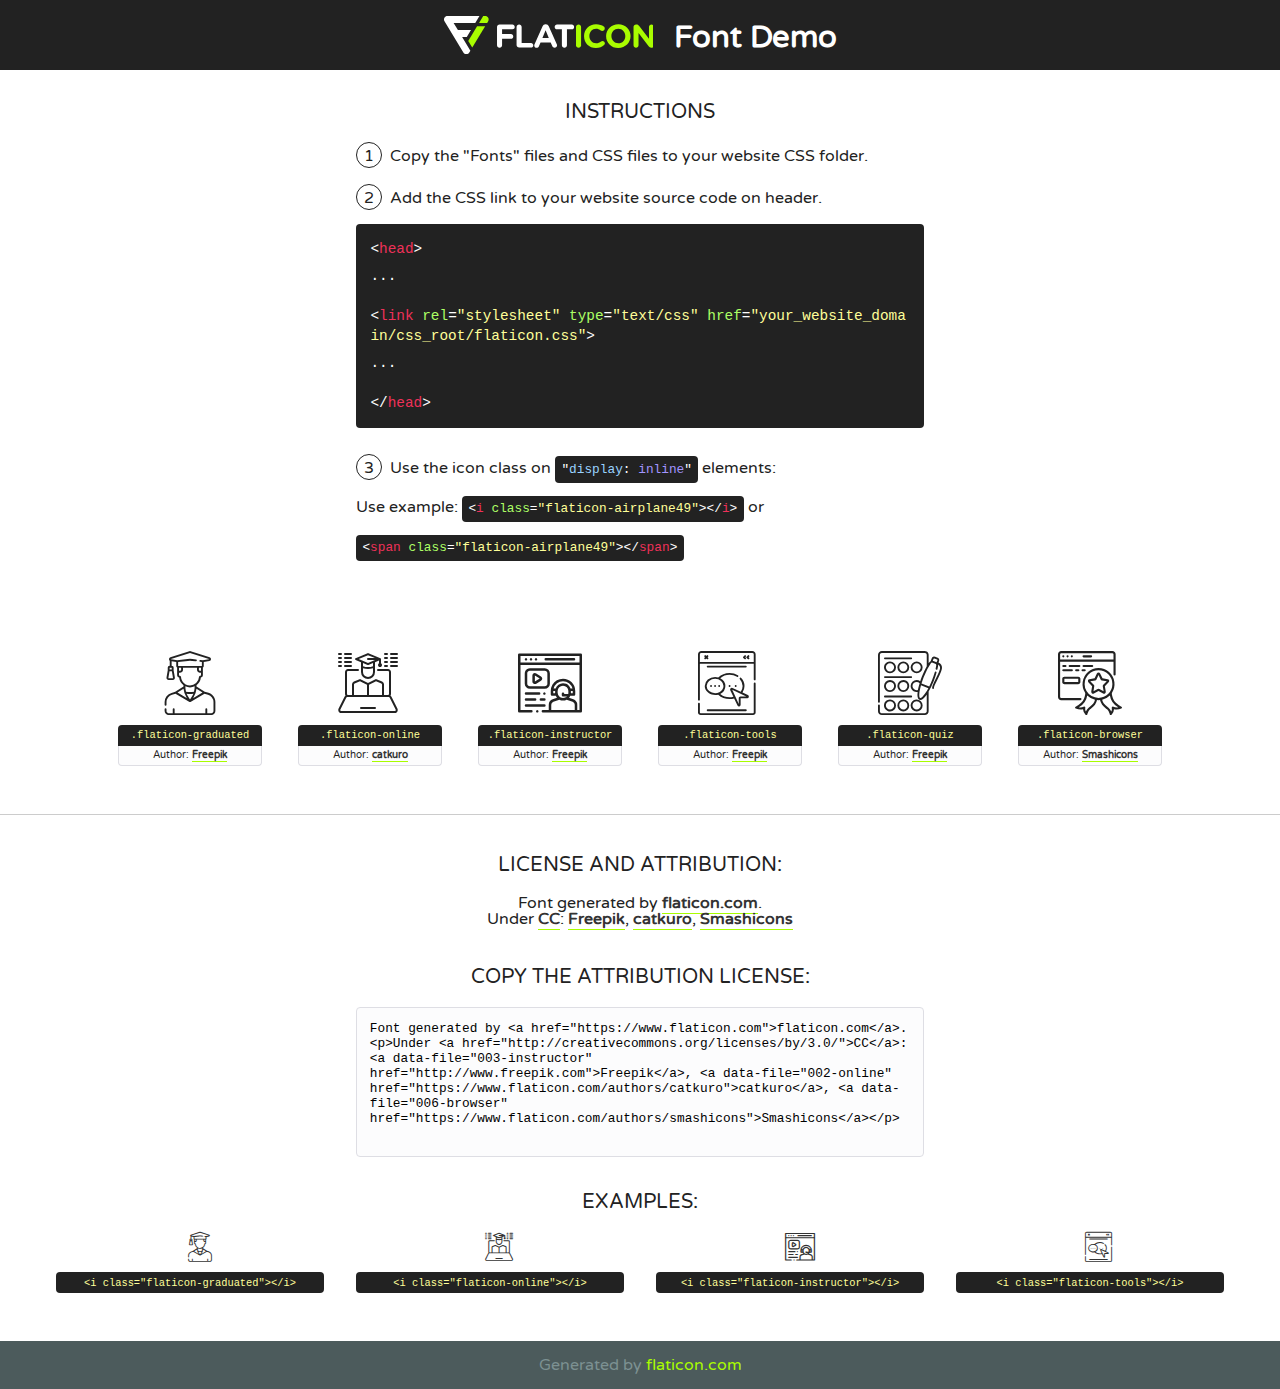
<file: studylab-main/fonts/flaticon/font/flaticon.html>
<!DOCTYPE html>
<!--
  Flaticon icon font: Flaticon
  Creation date: 17/09/2020 05:03
-->
<html>
<!DOCTYPE html>
<html>

<head>
    <title>Flaticon WebFont</title>
    <link href="http://fonts.googleapis.com/css?family=Varela+Round" rel="stylesheet" type="text/css" />
    <link rel="stylesheet" type="text/css" href="flaticon.css">
    <meta charset="UTF-8">
    <style>
    html, body, div, span, applet, object, iframe,
    h1, h2, h3, h4, h5, h6, p, blockquote, pre,
    a, abbr, acronym, address, big, cite, code,
    del, dfn, em, img, ins, kbd, q, s, samp,
    small, strike, strong, sub, sup, tt, var,
    b, u, i, center,
    dl, dt, dd, ol, ul, li,
    fieldset, form, label, legend,
    table, caption, tbody, tfoot, thead, tr, th, td,
    article, aside, canvas, details, embed, 
    figure, figcaption, footer, header, hgroup, 
    menu, nav, output, ruby, section, summary,
    time, mark, audio, video {
        margin: 0;
        padding: 0;
        border: 0;
        font-size: 100%;
        font: inherit;
        vertical-align: baseline;
    }
    /* HTML5 display-role reset for older browsers */
    article, aside, details, figcaption, figure, 
    footer, header, hgroup, menu, nav, section {
        display: block;
    }
    body {
        line-height: 1;
    }
    ol, ul {
        list-style: none;
    }
    blockquote, q {
        quotes: none;
    }
    blockquote:before, blockquote:after,
    q:before, q:after {
        content: '';
        content: none;
    }
    table {
        border-collapse: collapse;
        border-spacing: 0;
    }
    body {
        font-family: 'Varela Round', Helvetica, Arial, sans-serif;
        font-size: 16px;
        color: #222;
    }
    a {
        color: #333;
        border-bottom: 1px solid #a9fd00;
        font-weight: bold;
        text-decoration: none;
    }
    * {
        -moz-box-sizing: border-box;
        -webkit-box-sizing: border-box;
        box-sizing: border-box;
        margin: 0;
        padding: 0;
    }
    [class^="flaticon-"]:before, [class*=" flaticon-"]:before, [class^="flaticon-"]:after, [class*=" flaticon-"]:after {
        font-family: Flaticon;
        font-size: 30px;
        font-style: normal;
        margin-left: 20px;
        color: #333;
    }
    .wrapper {
        max-width: 600px;
        margin: auto;
        padding: 0 1em;
    }
    .title {
        font-size: 1.25em;
        text-align: center;
        margin-bottom: 1em;
        text-transform: uppercase;
    }
    header {
        text-align: center;
        background-color: #222;
        color: #fff;
        padding: 1em;
    }
    header .logo {
        width: 210px;
        height: 38px;
        display: inline-block;
        vertical-align: middle;
        margin-right: 1em;
        border: none;
    }
    header strong {
        font-size: 1.95em;
        font-weight: bold;
        vertical-align: middle;
        margin-top: 5px;
        display: inline-block;
    }
    .demo {
        margin: 2em auto;
        line-height: 1.25em;
    }
    .demo ul li {
        margin-bottom: 1em;
    }
    .demo ul li .num {
        color: #222;
        border-radius: 20px;
        display: inline-block;
        width: 26px;
        padding: 3px;
        height: 26px;
        text-align: center;
        margin-right: 0.5em;
        border: 1px solid #222;
    }
    .demo ul li code {
        background-color: #222;
        border-radius: 4px;
        padding: 0.25em 0.5em;
        display: inline-block;
        color: #fff;
        font-family: Consolas,Monaco,Lucida Console,Liberation Mono,DejaVu Sans Mono,Bitstream Vera Sans Mono,Courier New, monospace;
        font-weight: lighter;
        margin-top: 1em;
        font-size: 0.8em;
        word-break: break-all;
    }
    .demo ul li code.big {
        padding: 1em;
        font-size: 0.9em;
    }
    .demo ul li code .red {
        color: #EF3159;
    }
    .demo ul li code .green {
        color: #ACFF65;
    }
    .demo ul li code .yellow {
        color: #FFFF99;
    }
    .demo ul li code .blue {
        color: #99D3FF;
    }
    .demo ul li code .purple {
        color: #A295FF;
    }
    .demo ul li code .dots {
        margin-top: 0.5em;
        display: block;
    }
    #glyphs {
        border-bottom: 1px solid #ccc;
        padding: 2em 0;
        text-align: center;
    }
    .glyph {
        display: inline-block;
        width: 9em;
        margin: 1em;
        text-align: center;
        vertical-align: top;
        background: #FFF;
    }
    .glyph .glyph-icon {
        padding: 10px;
        display: block;
        font-family:"Flaticon";
        font-size: 64px;
        line-height: 1;
    }
    .glyph .glyph-icon:before {
        font-size: 64px;
        color: #222;
        margin-left: 0;
    }
    .class-name {
        font-size: 0.65em;
        background-color: #222;
        color: #fff;
        border-radius: 4px 4px 0 0;
        padding: 0.5em;
        color: #FFFF99;
        font-family: Consolas,Monaco,Lucida Console,Liberation Mono,DejaVu Sans Mono,Bitstream Vera Sans Mono,Courier New, monospace;
    }
    .author-name {
        font-size: 0.6em;
        background-color: #fcfcfd;
        border: 1px solid #DEDEE4;
        border-top: 0;
        border-radius: 0 0 4px 4px;
        padding: 0.5em;
    }
    .class-name:last-child {
        font-size: 10px;
        color:#888;
    }
    .class-name:last-child a {
        font-size: 10px;
        color:#555;
    }
    .class-name:last-child a:hover {
        color:#a9fd00;
    }
    .glyph > input {
        display: block;
        width: 100px;
        margin: 5px auto;
        text-align: center;
        font-size: 12px;
        cursor: text;
    }
    .glyph > input.icon-input {
        font-family:"Flaticon";
        font-size: 16px;
        margin-bottom: 10px;
    }
    .attribution .title {
        margin-top: 2em;
    }
    .attribution textarea {
        background-color: #fcfcfd;
        padding: 1em;
        border: none;
        box-shadow: none;
        border: 1px solid #DEDEE4;
        border-radius: 4px;
        resize: none;
        width: 100%;
        height: 150px;
        font-size: 0.8em;
        font-family: Consolas,Monaco,Lucida Console,Liberation Mono,DejaVu Sans Mono,Bitstream Vera Sans Mono,Courier New, monospace;
        -webkit-appearance: none;
    }
    .iconsuse {
        margin: 2em auto;
        text-align: center;
        max-width: 1200px;
    }
    .iconsuse:after {
        content: '';
        display: table;
        clear: both;
    }
    .iconsuse .image {
        float: left;
        width: 25%;
        padding: 0 1em;
    }
    .iconsuse .image p {
        margin-bottom: 1em;
    }
    .iconsuse .image span {
        display: block;
        font-size: 0.65em;
        background-color: #222;
        color: #fff;
        border-radius: 4px;
        padding: 0.5em;
        color: #FFFF99;
        margin-top: 1em;
        font-family: Consolas,Monaco,Lucida Console,Liberation Mono,DejaVu Sans Mono,Bitstream Vera Sans Mono,Courier New, monospace;
    }
    #footer {
        text-align: center;
        background-color: #4C5B5C;
        color: #7c9192;
        padding: 1em;
    }
    #footer a {
        border: none;
        color: #a9fd00;
        font-weight: normal;
    }
    @media (max-width: 960px) {
        .iconsuse .image {
            width: 50%;
        }
    }
    @media (max-width: 560px) {
        .iconsuse .image {
            width: 100%;
        }
    }
    </style>
</head>

<body class="characters-off">

    <header>
        <a href="https://www.flaticon.com" target="_blank" class="logo">
            <svg version="1.1" xmlns="http://www.w3.org/2000/svg" xmlns:xlink="http://www.w3.org/1999/xlink" xmlns:a="http://ns.adobe.com/AdobeSVGViewerExtensions/3.0/" viewBox="0 0 560.875 102.036" enable-background="new 0 0 560.875 102.036" xml:space="preserve">
                <defs>
                </defs>
                <g>
                    <g class="letters">
                        <path fill="#ffffff" d="M141.596,29.675c0-3.777,2.985-6.767,6.764-6.767h34.438c3.426,0,6.15,2.728,6.15,6.15
                        c0,3.43-2.724,6.149-6.15,6.149h-27.674v13.091h23.719c3.429,0,6.151,2.724,6.151,6.15c0,3.43-2.723,6.149-6.151,6.149h-23.719
                        v17.574c0,3.773-2.986,6.761-6.764,6.761c-3.779,0-6.764-2.989-6.764-6.761V29.675z"></path>
                        <path fill="#ffffff" d="M193.844,29.149c0-3.781,2.985-6.767,6.764-6.767c3.776,0,6.763,2.985,6.763,6.767v42.957h25.039
                        c3.426,0,6.149,2.726,6.149,6.153c0,3.425-2.723,6.15-6.149,6.15h-31.802c-3.779,0-6.764-2.986-6.764-6.768V29.149z"></path>
                        <path fill="#ffffff" d="M241.891,75.71l21.438-48.407c1.492-3.341,4.215-5.357,7.906-5.357h0.792
                        c3.686,0,6.323,2.017,7.815,5.357l21.439,48.407c0.436,0.967,0.701,1.845,0.701,2.723c0,3.602-2.809,6.501-6.414,6.501
                        c-3.161,0-5.269-1.845-6.499-4.655l-4.132-9.661h-27.059l-4.301,10.102c-1.144,2.631-3.426,4.214-6.237,4.214
                        c-3.517,0-6.24-2.81-6.24-6.325C241.1,77.64,241.451,76.677,241.891,75.71z M279.932,58.666l-8.521-20.297l-8.526,20.297H279.932
                        z"></path>
                        <path fill="#ffffff" d="M314.864,35.387H301.86c-3.429,0-6.239-2.813-6.239-6.238c0-3.429,2.811-6.24,6.239-6.24h39.533
                        c3.426,0,6.237,2.811,6.237,6.24c0,3.425-2.811,6.238-6.237,6.238h-13.001v42.785c0,3.773-2.99,6.761-6.764,6.761
                        c-3.779,0-6.764-2.989-6.764-6.761V35.387z"></path>
                        <path fill="#A9FD00" d="M352.615,29.149c0-3.781,2.985-6.767,6.767-6.767c3.774,0,6.761,2.985,6.761,6.767v49.024
                        c0,3.773-2.987,6.761-6.761,6.761c-3.781,0-6.767-2.989-6.767-6.761V29.149z"></path>
                        <path fill="#A9FD00" d="M374.132,53.836v-0.179c0-17.481,13.178-31.801,32.065-31.801c9.22,0,15.459,2.458,20.557,6.238
                        c1.402,1.054,2.637,2.985,2.637,5.357c0,3.692-2.985,6.59-6.681,6.59c-1.845,0-3.071-0.702-4.044-1.319
                        c-3.776-2.813-7.729-4.393-12.562-4.393c-10.364,0-17.831,8.611-17.831,19.154v0.173c0,10.542,7.291,19.329,17.831,19.329
                        c5.715,0,9.492-1.756,13.359-4.834c1.049-0.874,2.458-1.491,4.039-1.491c3.429,0,6.325,2.813,6.325,6.236
                        c0,2.106-1.056,3.78-2.282,4.834c-5.539,4.834-12.036,7.733-21.878,7.733C387.572,85.464,374.132,71.493,374.132,53.836z"></path>
                        <path fill="#A9FD00" d="M433.009,53.836v-0.179c0-17.481,13.79-31.801,32.766-31.801c18.981,0,32.592,14.143,32.592,31.628v0.173
                        c0,17.483-13.785,31.807-32.769,31.807C446.625,85.464,433.009,71.32,433.009,53.836z M484.224,53.836v-0.179
                        c0-10.539-7.725-19.326-18.626-19.326c-10.893,0-18.449,8.611-18.449,19.154v0.173c0,10.542,7.73,19.329,18.626,19.329
                        C476.676,72.986,484.224,64.378,484.224,53.836z"></path>
                        <path fill="#A9FD00" d="M506.233,29.321c0-3.774,2.99-6.763,6.767-6.763h1.401c3.252,0,5.183,1.583,7.029,3.953l26.093,34.265
                        V29.059c0-3.692,2.99-6.677,6.681-6.677c3.683,0,6.671,2.985,6.671,6.677v48.934c0,3.78-2.987,6.765-6.764,6.765h-0.436
                        c-3.257,0-5.188-1.581-7.034-3.953l-27.056-35.492v32.944c0,3.687-2.985,6.676-6.678,6.676c-3.683,0-6.673-2.989-6.673-6.676
                        V29.321z"></path>
                    </g>
                    <g class="insignia">
                        <path fill="#ffffff" d="M48.372,56.137h12.517l11.156-18.537H37.186L25.688,18.539h57.825L94.668,0H9.271
                        C5.925,0,2.842,1.801,1.198,4.716c-1.644,2.907-1.593,6.482,0.134,9.343l50.38,83.501c1.678,2.781,4.689,4.476,7.938,4.476
                        c3.246,0,6.257-1.695,7.935-4.476l2.898-4.804L48.372,56.137z"></path>
                        <g class="i">
                            <path fill="#A9FD00" d="M93.575,18.539h0.031v0.004l21.652,0.004l2.705-4.488c1.727-2.861,1.778-6.436,0.133-9.343
                            C116.454,1.801,113.371,0,110.026,0h-5.294L93.575,18.539z"></path>
                            <polygon fill="#A9FD00" points="88.291,27.356 64.725,66.486 75.519,84.404 109.942,27.356"></polygon>
                        </g>
                    </g>
                </g>
            </svg>
        </a>
        <strong>Font Demo</strong>
    </header>


    <section class="demo wrapper">

        <p class="title">Instructions</p>

        <ul>
            <li>
                <span class="num">1</span>Copy the "Fonts" files and CSS files to your website CSS folder.
            </li>
            <li>
                <span class="num">2</span>Add the CSS link to your website source code on header.
                <code class="big">
                    &lt;<span class="red">head</span>&gt;
                    <br/><span class="dots">...</span>
                    <br/>&lt;<span class="red">link</span> <span class="green">rel</span>=<span class="yellow">"stylesheet"</span> <span class="green">type</span>=<span class="yellow">"text/css"</span> <span class="green">href</span>=<span class="yellow">"your_website_domain/css_root/flaticon.css"</span>&gt;
                    <br/><span class="dots">...</span>
                    <br/>&lt;/<span class="red">head</span>&gt;
                </code>
            </li>

            <li>
                <p>
                    <span class="num">3</span>Use the icon class on <code>"<span class="blue">display</span>:<span class="purple"> inline</span>"</code> elements:
                    <br />
                    Use example: <code>&lt;<span class="red">i</span> <span class="green">class</span>=<span class="yellow">&quot;flaticon-airplane49&quot;</span>&gt;&lt;/<span class="red">i</span>&gt;</code> or <code>&lt;<span class="red">span</span> <span class="green">class</span>=<span class="yellow">&quot;flaticon-airplane49&quot;</span>&gt;&lt;/<span class="red">span</span>&gt;</code>
            </li>
        </ul>

    </section>




   <section id="glyphs">          
    
      
        <div class="glyph"><div class="glyph-icon flaticon-graduated"></div>
            <div class="class-name">.flaticon-graduated</div>
            <div class="author-name">Author: <a data-file="001-graduated" href="http://www.freepik.com">Freepik</a> </div> 
        </div>        
        
        <div class="glyph"><div class="glyph-icon flaticon-online"></div>
            <div class="class-name">.flaticon-online</div>
            <div class="author-name">Author: <a data-file="002-online" href="https://www.flaticon.com/authors/catkuro">catkuro</a> </div> 
        </div>        
        
        <div class="glyph"><div class="glyph-icon flaticon-instructor"></div>
            <div class="class-name">.flaticon-instructor</div>
            <div class="author-name">Author: <a data-file="003-instructor" href="http://www.freepik.com">Freepik</a> </div> 
        </div>        
        
        <div class="glyph"><div class="glyph-icon flaticon-tools"></div>
            <div class="class-name">.flaticon-tools</div>
            <div class="author-name">Author: <a data-file="004-tools" href="http://www.freepik.com">Freepik</a> </div> 
        </div>        
        
        <div class="glyph"><div class="glyph-icon flaticon-quiz"></div>
            <div class="class-name">.flaticon-quiz</div>
            <div class="author-name">Author: <a data-file="005-quiz" href="http://www.freepik.com">Freepik</a> </div> 
        </div>        
        
        <div class="glyph"><div class="glyph-icon flaticon-browser"></div>
            <div class="class-name">.flaticon-browser</div>
            <div class="author-name">Author: <a data-file="006-browser" href="https://www.flaticon.com/authors/smashicons">Smashicons</a> </div> 
        </div>        
        

    </section>



    <section class="attribution wrapper"   style="text-align:center;">

      <div class="title">License and attribution:</div><div class="attrDiv">Font generated by <a href="https://www.flaticon.com">flaticon.com</a>. <div><p>Under <a href="http://creativecommons.org/licenses/by/3.0/">CC</a>: <a data-file="003-instructor" href="http://www.freepik.com">Freepik</a>, <a data-file="002-online" href="https://www.flaticon.com/authors/catkuro">catkuro</a>, <a data-file="006-browser" href="https://www.flaticon.com/authors/smashicons">Smashicons</a></p>  </div>
      </div>
      <div class="title">Copy the Attribution License:</div>

    <textarea onclick="this.focus();this.select();">Font generated by &lt;a href=&quot;https://www.flaticon.com&quot;&gt;flaticon.com&lt;/a&gt;. <p>Under <a href="http://creativecommons.org/licenses/by/3.0/">CC</a>: <a data-file="003-instructor" href="http://www.freepik.com">Freepik</a>, <a data-file="002-online" href="https://www.flaticon.com/authors/catkuro">catkuro</a>, <a data-file="006-browser" href="https://www.flaticon.com/authors/smashicons">Smashicons</a></p>  
     </textarea>

    </section>

    <section class="iconsuse">

          <div class="title">Examples:</div>            
             
            <div class="image">
                <p>
                    <i class="glyph-icon flaticon-graduated"></i> 
                    <span>&lt;i class=&quot;flaticon-graduated&quot;&gt;&lt;/i&gt;</span>
                </p>
            </div>
            
            <div class="image">
                <p>
                    <i class="glyph-icon flaticon-online"></i> 
                    <span>&lt;i class=&quot;flaticon-online&quot;&gt;&lt;/i&gt;</span>
                </p>
            </div>
            
            <div class="image">
                <p>
                    <i class="glyph-icon flaticon-instructor"></i> 
                    <span>&lt;i class=&quot;flaticon-instructor&quot;&gt;&lt;/i&gt;</span>
                </p>
            </div>
            
            <div class="image">
                <p>
                    <i class="glyph-icon flaticon-tools"></i> 
                    <span>&lt;i class=&quot;flaticon-tools&quot;&gt;&lt;/i&gt;</span>
                </p>
            </div>
                       
        </div>
                            
    </section>

<div id="footer">
    <div>Generated by <a href="https://www.flaticon.com">flaticon.com</a>
    </div>
</div>



</body>
</html>
</file>
<file: studylab-main/fonts/flaticon/font/flaticon.css>
/*
  	Flaticon icon font: Flaticon
  	Creation date: 17/09/2020 05:03
  	*/

@font-face {
  font-family: "Flaticon";
  src: url("./Flaticon.eot");
  src: url("./Flaticon.eot?#iefix") format("embedded-opentype"),
       url("./Flaticon.woff2") format("woff2"),
       url("./Flaticon.woff") format("woff"),
       url("./Flaticon.ttf") format("truetype"),
       url("./Flaticon.svg#Flaticon") format("svg");
  font-weight: normal;
  font-style: normal;
}

@media screen and (-webkit-min-device-pixel-ratio:0) {
  @font-face {
    font-family: "Flaticon";
    src: url("./Flaticon.svg#Flaticon") format("svg");
  }
}

[class^="flaticon-"]:before, [class*=" flaticon-"]:before,
[class^="flaticon-"]:after, [class*=" flaticon-"]:after {   
  font-family: Flaticon;
        font-size: 20px;
font-style: normal;
margin-left: 20px;
}

.flaticon-graduated:before { content: "\f100"; }
.flaticon-online:before { content: "\f101"; }
.flaticon-instructor:before { content: "\f102"; }
.flaticon-tools:before { content: "\f103"; }
.flaticon-quiz:before { content: "\f104"; }
.flaticon-browser:before { content: "\f105"; }
</file>
